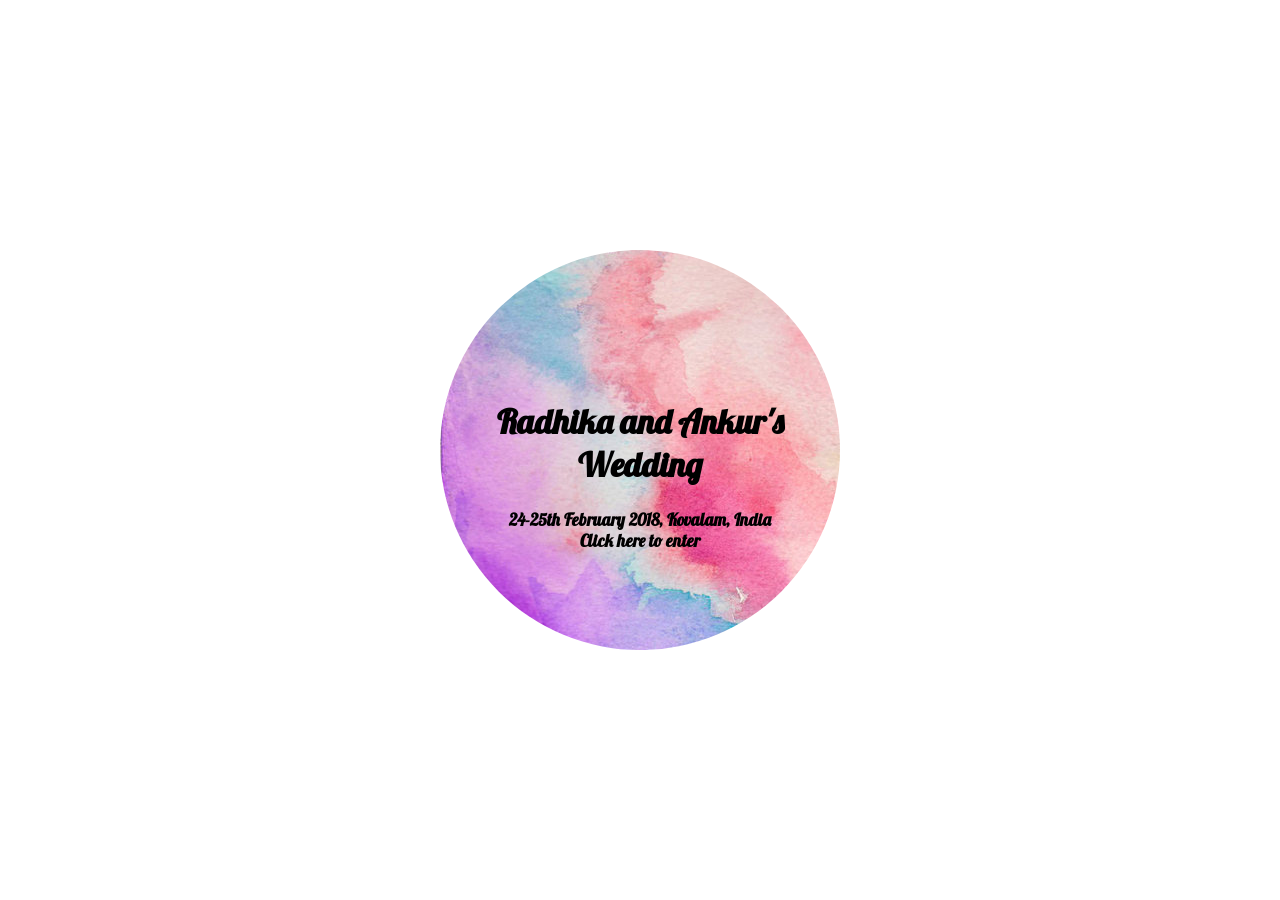
<file: index.html>
<!DOCTYPE html>
<html>
  <head>
    <meta charset="utf-8">
    <title>Radhika & Ankur</title>
    <link href="https://fonts.googleapis.com/css?family=Lobster" rel="stylesheet">
    <link href="https://fonts.googleapis.com/css?family=Lobster" rel="stylesheet">
    <link rel="stylesheet" href="css/style.css">
    <script src="https://ajax.googleapis.com/ajax/libs/jquery/2.1.3/jquery.min.js"></script>
    <script src="js/app.js" charset="utf-8"></script>
  </head>
  <body>
    <div class="Main">
      <div class="frontPage">
        <div class="text">
          <h1 class="introText">Radhika and Ankur's Wedding</h1>
          <h6 class="introText">24-25th February 2018, Kovalam, India</h6>
          <h6 class="introText">Click here to enter</h6>
        </div>
      </div>
        <h1 class="Radhika gettingMarried">RADHIKA</h1>
        <h1 class="Ankur gettingMarried">& ANKUR</h1>
        <h1 class="areGetting gettingMarried">ARE GETTING</h1>
        <h1 class="Married gettingMarried">MARRIED</h1>
        <br>
        <h1 class="onbeach">on the beach</h1>
      <img src="images/PalmTrees.jpg" class="palmTrees">
      <br>
        <img src="images/mandap.jpg" class="mandap icon picture">
        <div class="menu icon mandapText"><h3 class="menutext">THE WEDDING</h3></div>
        <img src="images/beachHut.jpg" class="beachHut icon picture">
        <div class="menu icon beachHutText"><h3 class="menutext">ACCOMODATION</h3></div>
        <img src="images/rikshaw.jpg" class="rikshaw icon picture">
        <div class="menu icon rikshawText"><h3 class="menutext">TRANSPORT</h3></div>
        <img src="images/instagram.png" class="instagram icon picture">
        <div class="menu icon instagramText"><h3 class="menutext">#INSTAGRAM</h3></div>
        <img src="images/letter.jpg" class="rsvp icon picture">
        <div class="menu icon rsvpText"><h3 class="menutext">RSVP</h3></div>
        <div id="myModal" class="modal">
          <div class="modal-content">
            <div class="mandapModal">
              <div class="closeButton closeButtonAll">
                <h6 class="mandapClose">X</h6>
              </div>
              <img src="images/elephant1.png" class="elephantImage">
              <div class="mandapTitle">
                <h1 class="mandapWeddingEvents">Wedding Events</h1>
              </div>
              <div class="mandapWeddingInformation">
                <h3 class="introStatement">All of our wedding events will be held at the Leela Kovalam Beach Resort, Kovalam Beach Road, Thiruvananthapuram, Kerala 695527.  We look forward to celebrating with you!</h3>
                <div class="content">
                  <div class="information">
                    <h2 class="eventTitle">Welcome Lunch and Mehendi</h2>
                    <h6 class="eventInfo">24th February 2017, 12.00pm to 4.00pm</h6>
                    <h2 class="eventTitle">Sangeet</h2>
                    <h6 class="eventInfo">24th February 2017, 7.00pm till late</h6>
                    <h2 class="eventTitle">Pool Party</h2>
                    <h6 class="eventInfo">25th February 2017, 12.00pm to 4.00pm</h6>
                    <h2 class="eventTitle">Wedding</h2>
                    <h6 class="eventInfo">25th February 2017, 5.00pm to 6.30pm</h6>
                    <h2 class="eventTitle">Reception</h2>
                    <h6 class="eventInfo">25th February 2017, 8.00pm till late</h6>
                  </div>
                  <div class="flower">
                    <img src="images/flower.png" class="flowerImage">
                  </div>
                </div>
              </div>
            </div>
            <div class="accomodationModal">
              <div class="closeButton2 closeButtonAll">
                <h6 class="accomodationClose"> X</h6>
              </div>
              <div class="imagesAccomodation">
                <img src="images/peacock.png" class="peacock1">
              </div>
              <div class="mandapTitle">
                <h1 class="mandapWeddingEvents">Accomodation</h1>
              </div>
              <h2 class="eventInfo2">Accomodation is available at the Leela Kovalam Beach Resort or at the Turtle on the Beach Hotel, located 700m (10 min walk away) <br> <br>Leela Kovalam Beach Resort<br>Kovalam Beach Road,<br> Thiruvananthapuram,<br> Kerala 695527.<br><br>Turtle on the Beach Hotel, <br>VPI/439, ITDC Road, Kovalam, <br>Thiruvananthapuram, <br>Kerala 695527 </h2>
            </div>
            <div class="transportModal">
              <div class="closeButton3 closeButtonAll">
                <h6 class="transportClose"> X</h6>
              </div>
              <div class="birdsTransport">
                <img src="images/bird2.png" class="birdTransport1"><img src="images/bird1.png" class="birdTransport2">
              </div>
              <div class="mandapTitle">
                <h1 class="mandapWeddingEvents">Transport</h1>
              </div>
              <h2 class="eventInfo2">The nearest airport to the Leela Kovalam Beach Resort is Thiruvananthapuram International Airport, located about 13km away.</h2>
              <h2 class="eventInfo2">The nearest Railway Station is Thiruvananthapuram and is located about 15km away.</h2>
              <h2 class="eventInfo2">Taxis from the airport or railway station should cost no more than INR 200 or GBP 2.50 </h2>
            </div>
            <div class="instagramModal">
              <div class="closeButton4 closeButtonAll">
                <h6 class="instagramClose"> X</h6>
              </div>
              <!-- <img src="images/horse.png" class="horseImage"> -->
              <div class="mandapTitle">
                <h1 class="mandapWeddingEvents">Instagram</h1>
              </div>
              <h3 class="eventInfo2">Please help us capture the memories of our wedding on Instagram with the hashtag #radhikaankur2018. Play our memory game below to view our gallery below!</h3>
              <div class="memoryGame">
                <div class="card cardie picOdd" id="pic1"><img src="images/RadsAnksPic9.JPG" class="memoryGamePic pic1 memoryGamePicClass" id="A"></div>
                <div class="card cardie picEven" id="pic2"><img src="images/RadsAnksPic2.JPG" class="memoryGamePic pic2 memoryGamePicClass" ID="B"></div>
                <div class="card cardie picOdd" id="pic3"><img src="images/RadsAnksPic2.JPG" class="memoryGamePic pic3 memoryGamePicClass" id="B"></div>
                <div class="card cardie picEven" id="pic4"><img src="images/RadsAnksPic3.JPG" class="memoryGamePic pic4 memoryGamePicClass" id="C"></div>
                <div class="card cardie picOdd" id="pic5"><img src="images/RadsAnksPic4.JPG" class="memoryGamePic pic5 memoryGamePicClass" id="D"></div>
                <div class="card cardie picEven" id="pic6"><img src="images/RadsAnksPic5.JPG" class="memoryGamePic pic6 memoryGamePicClass" id="E"></div>
                <div class="card cardie picOdd2" id="pic7"><img src="images/RadsAnksPic6.JPG" class="memoryGamePic pic7 memoryGamePicClass" id="F"></div>
                <div class="card cardie picEven2" id="pic8"><img src="images/RadsAnksPic8.PNG" class="memoryGamePic pic8 memoryGamePicClass" id="H"></div>
                <div class="card cardie picOdd2" id="pic9"><img src="images/RadsAnksPic7.JPG" class="memoryGamePic pic9 memoryGamePicClass" id="G"></div>
                <div class="card cardie picEven2" id="pic10"><img src="images/RadsAnksPic9.JPG" class="memoryGamePic pic10 memoryGamePicClass" id="A"></div>
                <div class="card cardie picOdd2" id="pic11"><img src="images/RadsAnksPic7.JPG" class="memoryGamePic pic11 memoryGamePicClass" id="G"></div>
                <div class="card cardie picEven2" id="pic12"><img src="images/RadsAnksPic6.JPG" class="memoryGamePic pic12 memoryGamePicClass" id="F"></div>
                <div class="card cardie picOdd" id="pic13"><img src="images/RadsAnksPic5.JPG" class="memoryGamePic pic13 memoryGamePicClass" id="E"></div>
                <div class="card cardie picEven" id="pic14"><img src="images/RadsAnksPic4.JPG" class="memoryGamePic pic14 memoryGamePicClass" id="D"></div>
                <div class="card cardie picOdd" id="pic15"><img src="images/RadsAnksPic1.JPG" class="memoryGamePic pic15 memoryGamePicClass" id="I"></div>
                <div class="card cardie picEven" id="pic16"><img src="images/RadsAnksPic8.PNG" class="memoryGamePic pic16 memoryGamePicClass" id="H"></div>
                <div class="card cardie picOdd" id="pic17"><img src="images/RadsAnksPic1.JPG" class="memoryGamePic pic17 memoryGamePicClass" id="I"></div>
                <div class="card cardie picEven" id="pic18"><img src="images/RadsAnksPic3.JPG" class="memoryGamePic pic18 memoryGamePicClass" id="C"></div>
              </div>
            </div>
            <div class="rsvpModal">
              <div class="closeButton5 closeButtonAll">
                <h6 class="rsvpClose">X</h6>
              </div>
              <img src="images/tiger.png" class="tigerImage">
              <div class="mandapTitle">
                <h1 class="mandapWeddingEvents">RSVP</h1>
              </div>
              <h2 class="eventInfo2">Please RSVP to radhikawedsankur2018@gmail.com by 15 November 2016.</h2>
            </div>
          </div>
        </div>
    </div>
  </body>
</html>
</file>
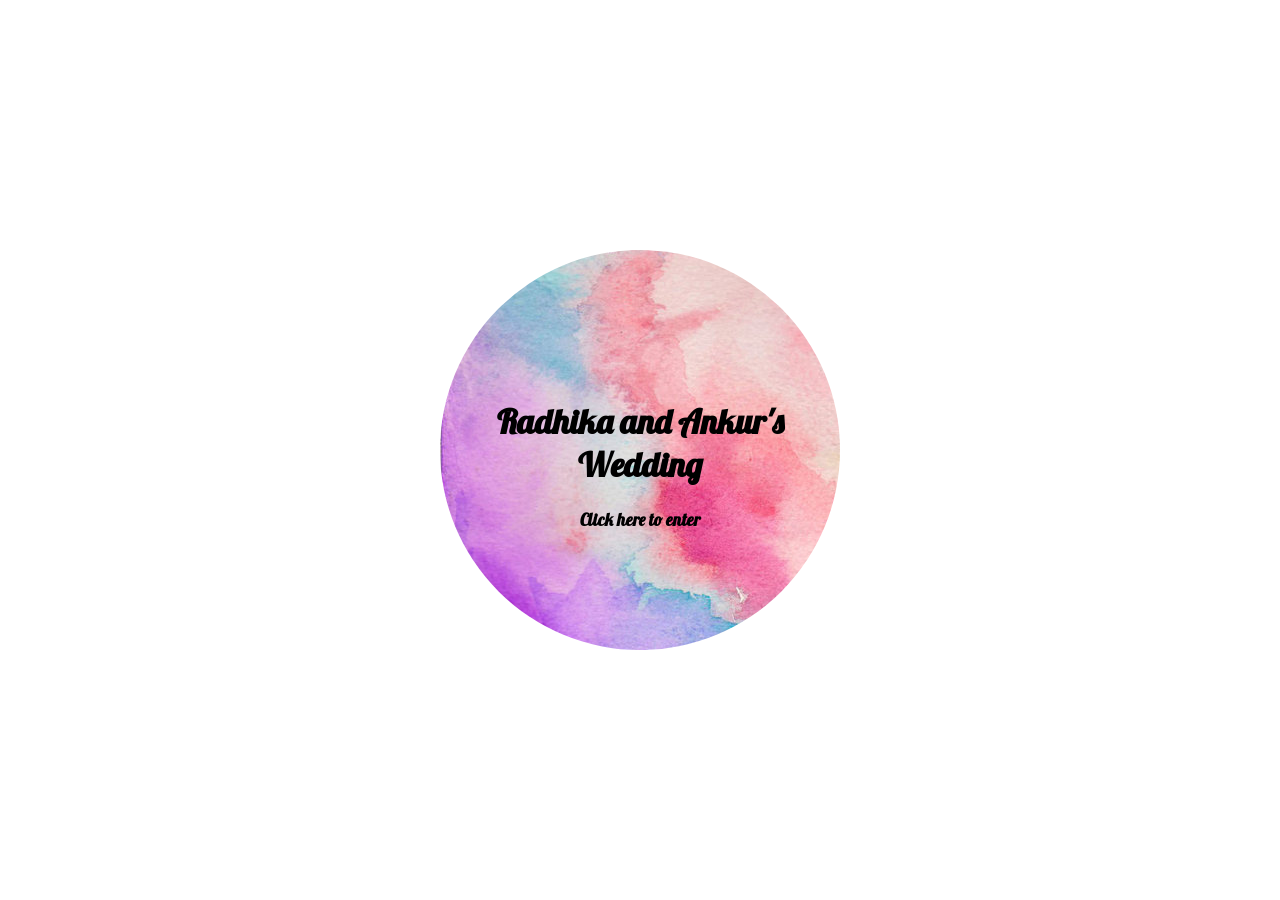
<file: home.html>
<!DOCTYPE html>
<html>
  <head>
    <meta charset="utf-8">
    <title>Radhika & Ankur</title>
    <link href="https://fonts.googleapis.com/css?family=Lobster" rel="stylesheet">
    <link href="https://fonts.googleapis.com/css?family=Lobster" rel="stylesheet">
    <link rel="stylesheet" href="css/style.css">
    <script src="https://ajax.googleapis.com/ajax/libs/jquery/2.1.3/jquery.min.js"></script>
    <script src="js/app.js" charset="utf-8"></script>
  </head>
  <body>
    <div class="Main">
      <div class="frontPage">
        <div class="text">
          <h1 class="introText">Radhika and Ankur's Wedding</h1>
          <h6 class="introText">Click here to enter</h6>
        </div>
      </div>
        <h1 class="Radhika gettingMarried">RADHIKA</h1>
        <h1 class="Ankur gettingMarried">& ANKUR</h1>
        <h1 class="areGetting gettingMarried">ARE GETTING</h1>
        <h1 class="Married gettingMarried">MARRIED</h1>
        <br>
        <h1 class="onbeach">on the beach</h1>
        <br>
        <h1 class="dateTime">24-25th February 2018, <br>Kovalam, India</h1>
      <img src="images/PalmTrees.jpg" class="palmTrees">
      <br>
        <img src="images/mandap.jpg" class="mandap icon picture">
        <div class="menu icon mandapText"><h3 class="menutext">THE WEDDING</h3></div>
        <img src="images/beachHut.jpg" class="beachHut icon picture">
        <div class="menu icon beachHutText"><h3 class="menutext">ACCOMODATION</h3></div>
        <img src="images/rikshaw.jpg" class="rikshaw icon picture">
        <div class="menu icon rikshawText"><h3 class="menutext">TRANSPORT</h3></div>
        <img src="images/instagram.png" class="instagram icon picture">
        <div class="menu icon instagramText"><h3 class="menutext">#INSTAGRAM</h3></div>
        <img src="images/letter.jpg" class="rsvp icon picture">
        <div class="menu icon rsvpText"><h3 class="menutext">RSVP</h3></div>
        <div id="myModal" class="modal">
          <div class="modal-content">
            <div class="mandapModal">
              <div class="closeButton closeButtonAll">
                <h6 class="mandapClose">X</h6>
              </div>
              <img src="images/elephant1.png" class="elephantImage">
              <div class="mandapTitle">
                <h1 class="mandapWeddingEvents">Wedding Events</h1>
              </div>
              <div class="mandapWeddingInformation">
                <h3 class="introStatement">All of our wedding events will be held at the Leela Kovalam Beach Resort, Kovalam Beach Road, Thiruvananthapuram, Kerala 695527.  We look forward to celebrating with you!</h3>
                <div class="content">
                  <div class="information">
                    <h2 class="eventTitle">Welcome Lunch and Mehendi</h2>
                    <h6 class="eventInfo">24th February 2017, 12.00pm to 4.00pm</h6>
                    <h2 class="eventTitle">Sangeet</h2>
                    <h6 class="eventInfo">24th February 2017, 7.00pm till late</h6>
                    <h2 class="eventTitle">Lunch</h2>
                    <h6 class="eventInfo">25th February 2017, 12.00pm to 4.00pm</h6>
                    <h2 class="eventTitle">Wedding</h2>
                    <h6 class="eventInfo">25th February 2017, 5.00pm to 6.30pm</h6>
                    <h2 class="eventTitle">Reception</h2>
                    <h6 class="eventInfo">25th February 2017, 8.00pm till late</h6>
                  </div>
                  <div class="flower">
                    <img src="images/flower.png" class="flowerImage">
                  </div>
                </div>
              </div>
            </div>
            <div class="accomodationModal">
              <div class="closeButton2 closeButtonAll">
                <h6 class="accomodationClose"> X</h6>
              </div>
              <div class="imagesAccomodation">
                <img src="images/peacock.png" class="peacock1">
              </div>
              <div class="mandapTitle">
                <h1 class="mandapWeddingEvents">Accomodation</h1>
              </div>
              <h2 class="eventInfo2">We have blocked rooms at the Leela Hotel and further details will follow: <br> <br>Leela Kovalam Beach Resort<br>Kovalam Beach Road,<br> Thiruvananthapuram,<br> Kerala 695527.<br></h2>
            </div>
            <div class="transportModal">
              <div class="closeButton3 closeButtonAll">
                <h6 class="transportClose"> X</h6>
              </div>
              <div class="birdsTransport">
                <img src="images/bird2.png" class="birdTransport1"><img src="images/bird1.png" class="birdTransport2">
              </div>
              <div class="mandapTitle">
                <h1 class="mandapWeddingEvents">Transport</h1>
              </div>
              <h2 class="eventInfo2">The nearest airport to the Leela Kovalam Beach Resort is Thiruvananthapuram International Airport, located about 13km away.</h2>
              <h2 class="eventInfo2">The nearest Railway Station is Thiruvananthapuram and is located about 15km away.</h2>
              <!-- <h2 class="eventInfo2">Taxis from the airport or railway station should cost no more than INR 200 or GBP 2.50 </h2> -->
            </div>
            <div class="instagramModal">
              <div class="closeButton4 closeButtonAll">
                <h6 class="instagramClose"> X</h6>
              </div>
              <!-- <img src="images/horse.png" class="horseImage"> -->
              <div class="mandapTitle">
                <h1 class="mandapWeddingEvents">Instagram</h1>
              </div>
              <h3 class="eventInfo2">Please help us capture the memories of our wedding on Instagram with the hashtags #ankradible and #ankurandrads2018. Play our memory game below to view our gallery below!</h3>
              <div class="memoryGame">
                <div class="card cardie picOdd" id="pic1"><img src="images/RadsAnksPic9.JPG" class="memoryGamePic pic1 memoryGamePicClass" id="A"></div>
                <div class="card cardie picEven" id="pic2"><img src="images/RadsAnksPic2.JPG" class="memoryGamePic pic2 memoryGamePicClass" ID="B"></div>
                <div class="card cardie picOdd" id="pic3"><img src="images/RadsAnksPic2.JPG" class="memoryGamePic pic3 memoryGamePicClass" id="B"></div>
                <div class="card cardie picEven" id="pic4"><img src="images/RadsAnksPic3.JPG" class="memoryGamePic pic4 memoryGamePicClass" id="C"></div>
                <div class="card cardie picOdd" id="pic5"><img src="images/RadsAnksPic4.JPG" class="memoryGamePic pic5 memoryGamePicClass" id="D"></div>
                <div class="card cardie picEven" id="pic6"><img src="images/RadsAnksPic5.JPG" class="memoryGamePic pic6 memoryGamePicClass" id="E"></div>
                <div class="card cardie picOdd2" id="pic7"><img src="images/RadsAnksPic6.JPG" class="memoryGamePic pic7 memoryGamePicClass" id="F"></div>
                <div class="card cardie picEven2" id="pic8"><img src="images/RadsAnksPic8.PNG" class="memoryGamePic pic8 memoryGamePicClass" id="H"></div>
                <div class="card cardie picOdd2" id="pic9"><img src="images/RadsAnksPic7.JPG" class="memoryGamePic pic9 memoryGamePicClass" id="G"></div>
                <div class="card cardie picEven2" id="pic10"><img src="images/RadsAnksPic9.JPG" class="memoryGamePic pic10 memoryGamePicClass" id="A"></div>
                <div class="card cardie picOdd2" id="pic11"><img src="images/RadsAnksPic7.JPG" class="memoryGamePic pic11 memoryGamePicClass" id="G"></div>
                <div class="card cardie picEven2" id="pic12"><img src="images/RadsAnksPic6.JPG" class="memoryGamePic pic12 memoryGamePicClass" id="F"></div>
                <div class="card cardie picOdd" id="pic13"><img src="images/RadsAnksPic5.JPG" class="memoryGamePic pic13 memoryGamePicClass" id="E"></div>
                <div class="card cardie picEven" id="pic14"><img src="images/RadsAnksPic4.JPG" class="memoryGamePic pic14 memoryGamePicClass" id="D"></div>
                <div class="card cardie picOdd" id="pic15"><img src="images/RadsAnksPic1.JPG" class="memoryGamePic pic15 memoryGamePicClass" id="I"></div>
                <div class="card cardie picEven" id="pic16"><img src="images/RadsAnksPic8.PNG" class="memoryGamePic pic16 memoryGamePicClass" id="H"></div>
                <div class="card cardie picOdd" id="pic17"><img src="images/RadsAnksPic1.JPG" class="memoryGamePic pic17 memoryGamePicClass" id="I"></div>
                <div class="card cardie picEven" id="pic18"><img src="images/RadsAnksPic3.JPG" class="memoryGamePic pic18 memoryGamePicClass" id="C"></div>
              </div>
            </div>
            <div class="rsvpModal">
              <div class="closeButton5 closeButtonAll">
                <h6 class="rsvpClose">X</h6>
              </div>
              <img src="images/tiger.png" class="tigerImage">
              <div class="mandapTitle">
                <h1 class="mandapWeddingEvents">RSVP</h1>
              </div>
              <h2 class="eventInfo2">Please RSVP to consuls2b@gmail.com.</h2>
            </div>
          </div>
        </div>
    </div>
  </body>
</html>
</file>
<file: css/style.css>
/*body {
  background-color: red;
}*/

.Main {
  position: fixed;
  top: 50%;
  left: 50%;
  transform: translate(-50%, -50%);
  width: 1000px;
  height: 800px;
  /*border: 1px solid black;*/
}

.frontPage {
  background-image: url(../images/watercolour2.jpg);
  border-radius: 50%;
  width: 400px;
  height: 400px;;
  text-align: center;
  margin: 200px 300px;
  position: absolute;
}

.text {
  margin-top: 150px;
  position: relative;
  font-family: 'Lobster', cursive;
  color: #11111;
  font-size: 17px;
}

h6 {
  font-size: 17px;
  margin-top: 0px;
  margin-bottom: 0px;
}

.Radhika {
  color: transparent;
  background: -webkit-linear-gradient(transparent, transparent),
  url(../images/splash1.jpg) repeat;
  -webkit-background-clip: text;
  margin-left: -600px;
  margin-top: 200px;
  font-family: monospace;
  font-size: 60px;
  display: inline;
  position: absolute;
}

.Ankur {
  color: transparent;
  background: -webkit-linear-gradient(transparent, transparent),
  url(../images/splash2.jpg) repeat;
  -webkit-background-clip: text;
  margin-left: -600px;
  margin-top: 250px;
  font-family: monospace;
  font-size: 60px;
  display: inline;
  position: absolute;
  /*border: 1px solid black;*/
}

.areGetting {
  color: transparent;
  background: -webkit-linear-gradient(transparent, transparent),
  url(../images/splash4.jpg) repeat;
  -webkit-background-clip: text;
  margin-left: -600px;
  margin-top: 300px;
  font-family: monospace;
  font-size: 60px;
  display: inline;
  position: absolute;
  /*border: 1px solid black;*/
}

.Married {
  color: transparent;
  background: -webkit-linear-gradient(transparent, transparent),
  url(../images/splash3.jpg) repeat;
  -webkit-background-clip: text;
  margin-left: -600px;
  margin-top: 350px;
  font-family: monospace;
  font-size: 60px;
  display: inline;
  position: absolute;
  /*border: 1px solid black;*/
}

.onbeach {
  color: transparent;
  background: -webkit-linear-gradient(transparent, transparent),
  url(../images/splash5.jpeg) repeat;
  -webkit-background-clip: text;
  margin-left: -600px;
  margin-top: 400px;
  font-family: 'Lobster', cursive;
  font-size: 40px;
  display: inline;
  position: absolute;
}

.dateTime {
  margin-left: -600px;
  margin-top: 450px;
  font-family: 'Lobster', cursive;
  font-size: 20px;
  display: inline;
  position: absolute;
}

.palmTrees {
  width: 0px;
  margin-top: 80px;
  margin-left: 430px;
  display: inline;
  position: absolute;
}

.icon {
  width: 80px;
  height: 80px;
  display: block;
  margin-top: 0px;
  margin-left: 1500px;
  /*border: 1px solid black;*/
}

.mandap {
  margin-top: 40px;
}

.picture {
  -webkit-transition: -webkit-transform 1s ease-in-out;
  transition:         transform 1s ease-in-out;
}

.picture:hover {
  -webkit-transform: rotate(360deg);
  transform: rotate(360deg);
}

.menu {
  height: 40px;
}

.menutext {
  text-align: left;
  font-size: 14px;
  /*border: 1px solid black;*/
  width: 170px;
  margin: 0px;
}

h3 {
  font-family: monospace;
}

.modal {
  width: 1000px;
  height: 620px;
  position: fixed;
  margin: -595px 0px;
  /*border: 3px solid black;*/
}

.modal-content {
  width: 1000px;
  height: 620px;
}

.mandapModal {
  width: 1000px;
  height: 620px;
  /*background-color: #ffffff;*/
  font-family: monospace;
  background-image: url(../images/flowerbackground6.jpg);
  background-repeat: no-repeat;
  background-size: cover;
}

.accomodationModal {
  width: 1000px;
  height: 620px;
  /*background-color: #ffffff;*/
  font-family: monospace;
  background-image: url(../images/damask1.jpg);
  background-repeat: repeat;
  /*background-size: cover;*/
}

.transportModal {
  width: 1000px;
  height: 620px;
  background-color: #ffffff;
  font-family: monospace;
  background-image: url(../images/damask2.jpg);
}

.instagramModal {
  width: 1000px;
  height: 620px;
  background-color: #ffffff;
  font-family: monospace;
  background-image: url(../images/instaBackground.jpg);
}

.rsvpModal {
  width: 1000px;
  height: 620px;
  background-color: #ffffff;
  font-family: monospace;
  background-image: url(../images/damask4.jpg);
  background-size: cover;
}

.mandapTitle {
  /*color: transparent;
  background: -webkit-linear-gradient(transparent, transparent),
  url(../images/splash1.jpg) repeat;
  -webkit-background-clip: text;*/
  /*color: white;*/
  height: 60px;
  width: 500px;
  margin: 0 auto;
  text-align: center;
}

.mandapWeddingEvents {
  font-family: 'Lobster', cursive;
  font-size: 50px;
  margin: 0;
}

.mandapWeddingInformation {
  margin: 0 auto;
  width: 900px;
  font-family: monospace;
}

.eventTitle {
  margin-left: 150px;
  margin-bottom: 0px;
  font-family: 'Lobster', cursive;
}

.eventInfo {
  margin-left: 150px;
  font-family: 'Lobster', cursive;
}

.eventInfo2 {
  width: 900px;
  margin-left: 50px;
  font-family: 'Lobster', cursive;
  text-align: center;
}

.introStatement {
  margin-top: 10px;
  font-family: 'Lobster', cursive;
}

.information {
  float: left;
  display: inline;
}

.flower {
  display: inline;
}

.flowerImage {
  width: 400px;
}

.closeButtonAll {
  width: 100px;
  padding-left: 10px;
  padding-top: 10px;
  text-align: left;
}

.radhikaAnkur2018 {
  text-align: center;
}

.memoryGame {
  width: 846px;
  height: 432px;
  /*border: 1px solid black;*/
  margin: 0 auto;
}

.cardie {
  width: 130px;
  height: 140px;
  margin: 0px 0px;
  /*border: 2px solid black;*/
  display: inline-block;
  background-color: #7cb3a8;
}

/*.picOdd {
  background-image: url(../images/splash5.jpeg);
}

.picOdd2 {
  background-image: url(../images/splash4.jpg);
}

.picEven {
  background-image: url(../images/splash2.jpg);
}

.picEven2 {
  background-image: url(../images/watercolour2.jpg);
}*/

.memoryGamePicClass {
  width: 130px;
  height: 140px;
}

.elephantImage {
  width: 100px;
  text-align: center;
  margin: 0px 450px;
}

.imagesAccomodation {
  width: 200px;
  text-align: center;
  margin: 0px 400px;
}

.peacock1 {
  width: 120px;
}

.birdsTransport {
  width: 300px;
  margin: 0 auto;
  text-align: center;
}

.birdTransport1 {
  width: 90px;
}

.birdTransport2 {
  width: 90px;
}

.tigerImage {
  width: 140px;
  text-align: center;
  margin: 0px 430px;
}

.horseImage {
  width: 60px;
  text-align: center;
  margin: 0px 430px;
}
</file>
